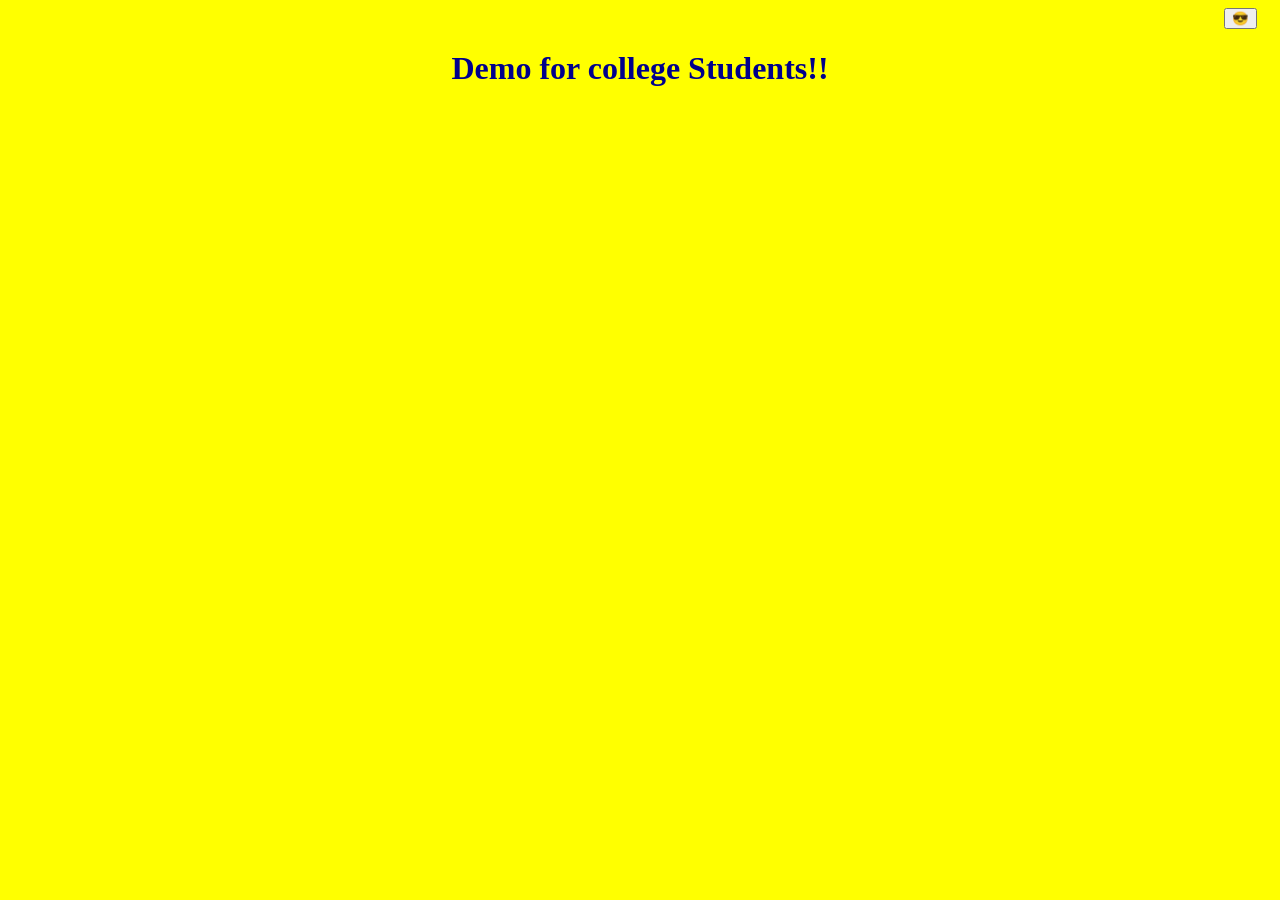
<file: index.html>
<!DOCTYPE html>
<html lang="en">
<head>
    <meta charset="UTF-8">
    <meta name="viewport" content="width=device-width, initial-scale=1.0">
    <title>Demo of Day and Night</title>
    <link rel="stylesheet" href="dayNight.css">
</head>
<body>
    <button title="switch between day and night">😎 </button>
    <h1> Demo for college Students!! </h1>
    <!-- <button> Day / Night </button> -->
    <script src="dayNight.js"></script>
</body>
</html>
</file>
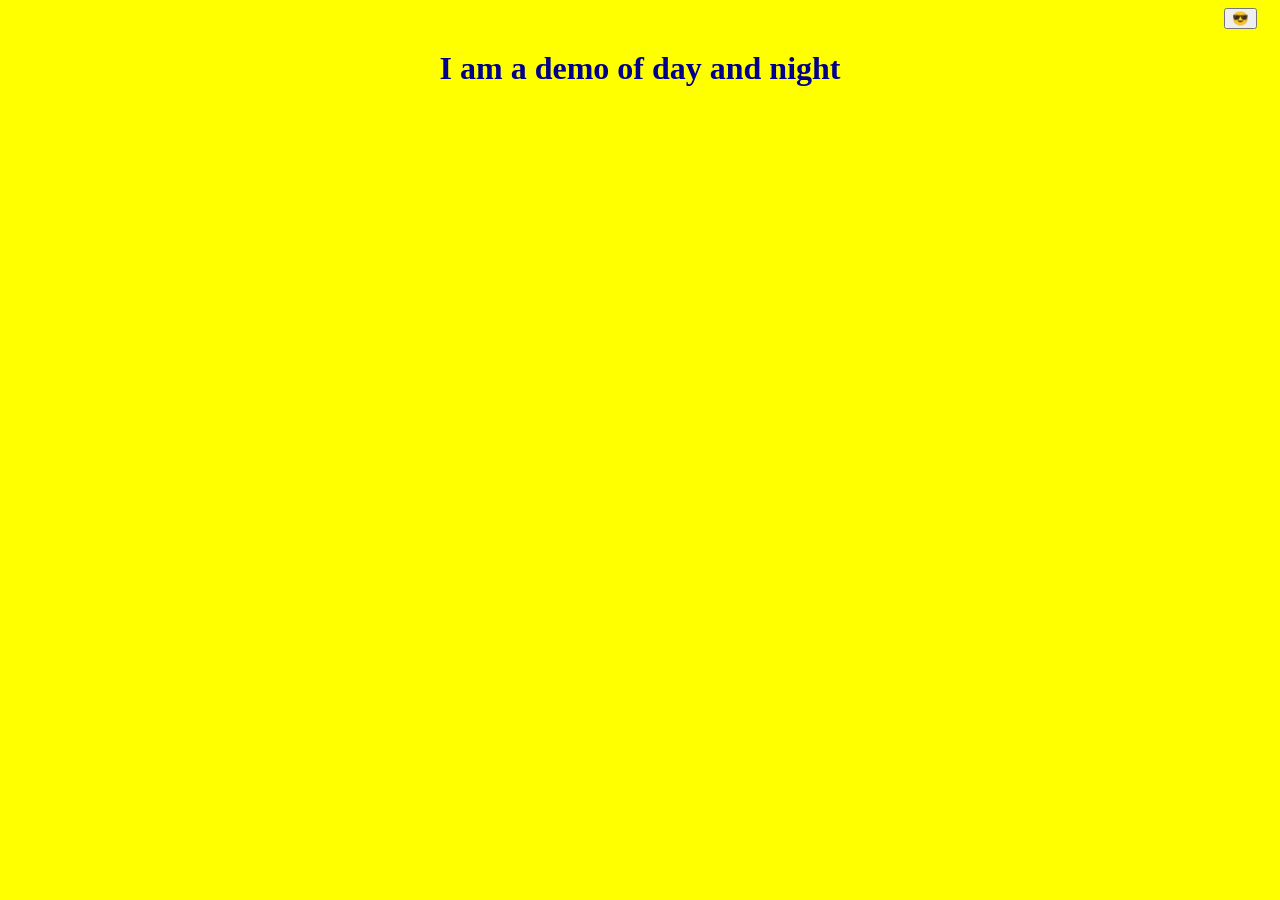
<file: dayNight.html>
<!DOCTYPE html>
<html lang="en">
<head>
    <meta charset="UTF-8">
    <meta name="viewport" content="width=device-width, initial-scale=1.0">
    <title>Demo of Day and Night</title>
    <link rel="stylesheet" href="dayNight.css">
</head>
<body>
    <button title="switch between day and night">😎 </button>
    <h1> I am a demo of day and night </h1>
    <!-- <button> Day / Night </button> -->
    <script src="dayNight.js"></script>
</body>
</html>
</file>
<file: dayNight.css>
body{
    background: yellow;
    text-align: center;
    color: darkblue;
}

.night{
    background: black;
    color: azure;
}
button{
    margin-left: 95%;
    cursor: pointer;
}
</file>
